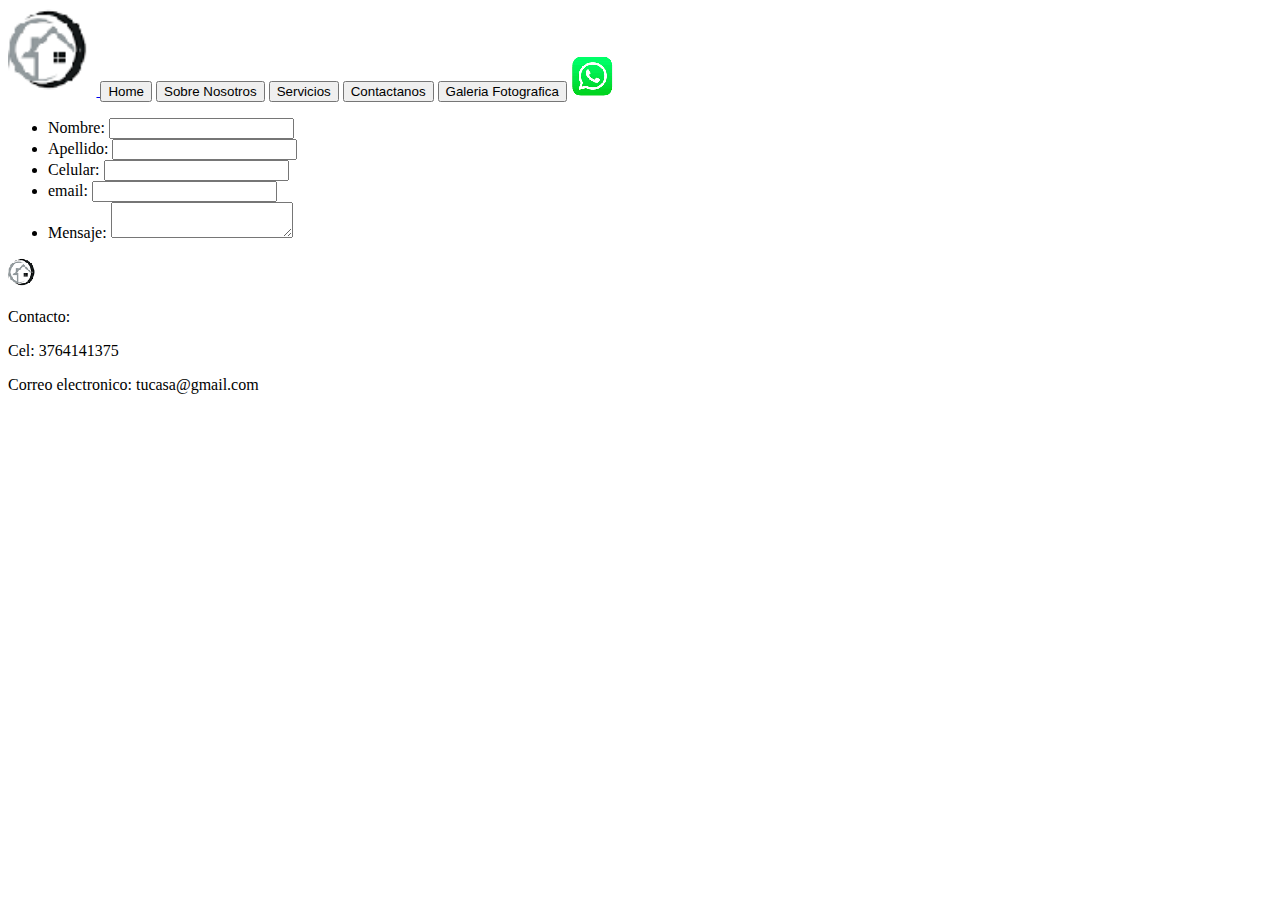
<file: pages/Contactanos.html>
<!DOCTYPE html>
<html lang="en">
<head>
    <meta charset="UTF-8">
    <meta name="viewport" content="width=device-width, initial-scale=1.0">
    <title>Contactanos</title>
    <!--AGREGO FAVICON-->
    <link rel="shortcut icon" href="../assets/icon/logo.png" />
</head>
<body>
    <header>
        
            <a href="../index.html">
            <img  width="7%" src="../assets/icon/logo.png" alt=""/>      
            <a href="../index.html"><button>Home</button></a>
            <a href="../pages/sobreNosotros.html"><button>Sobre Nosotros</button></a>
            <a href="../pages/Servicios.html"><button>Servicios</button></a>
            <a href="../pages/Contactanos.html"><button>Contactanos</button></a>
            <a href="../pages/galeriaFotografica.html"><button>Galeria Fotografica</button></a>
            <img src="../img/whatsapp.png" alt="">           
    
    </header>
   
  



    <form action="/my-handling-form-page" method="post">
        <ul>
         <li>
           <label for="name">Nombre:</label>
           <input type="text" id="name" name="user_name">
         </li>
         <li>
           <label for="apellido">Apellido:</label>
           <input type="apellido" id="apellido" name="user_apellido">
         </li>
         <li>
            <label for="celular">Celular:</label>
            <input type="celular" id="celular" name="user_celular">
          </li>
          <li>
            <label for="mail">email:</label>
            <input type="email" id="mail" name="user_mail">
          </li>
         <li>
           <label for="msg">Mensaje:</label>
           <textarea id="msg" name="user_message"></textarea>
         </li>
        </ul>
       </form>

</body>
<footer>
    <img  width="30" height="30"  src="../assets/icon/logo.png" alt=""/>  

        <p>Contacto:</p>
        <p>Cel: 3764141375</p>
        <p>Correo electronico: tucasa@gmail.com</p>
</footer> 
</html>
</file>
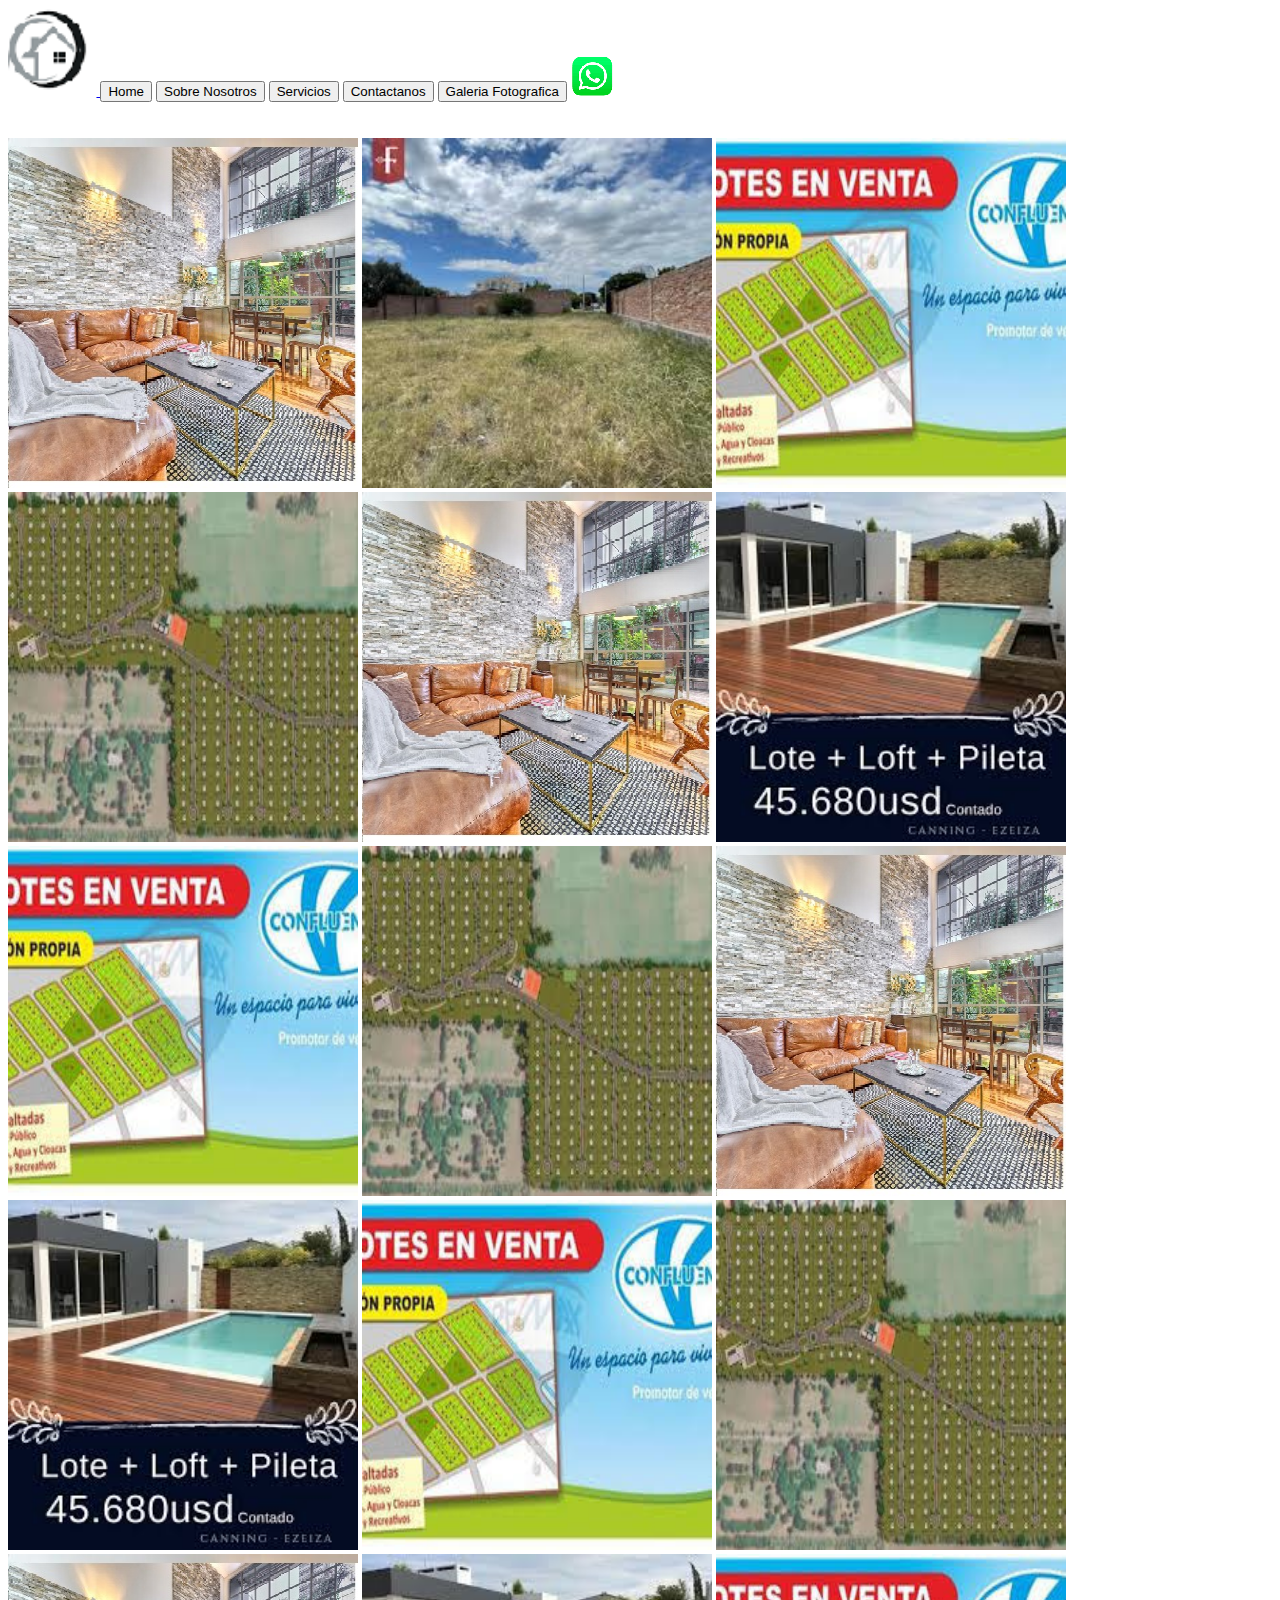
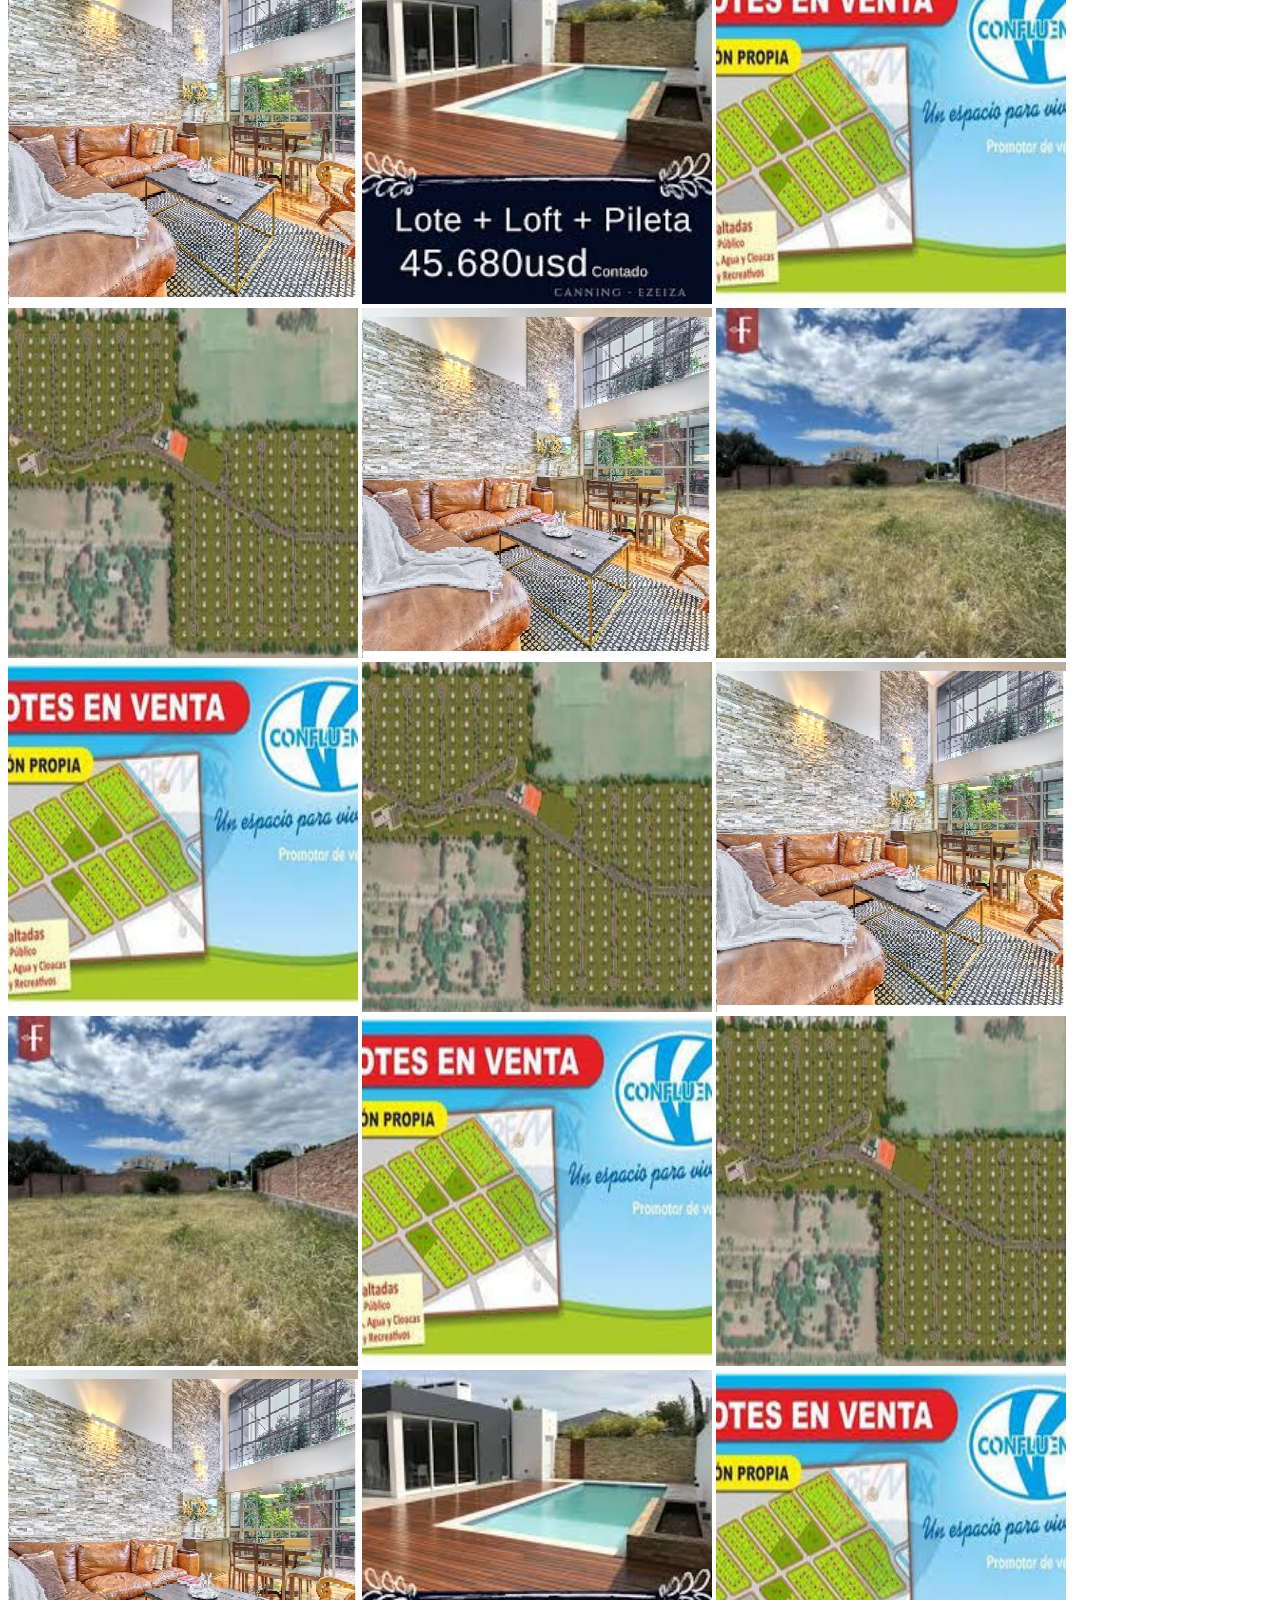
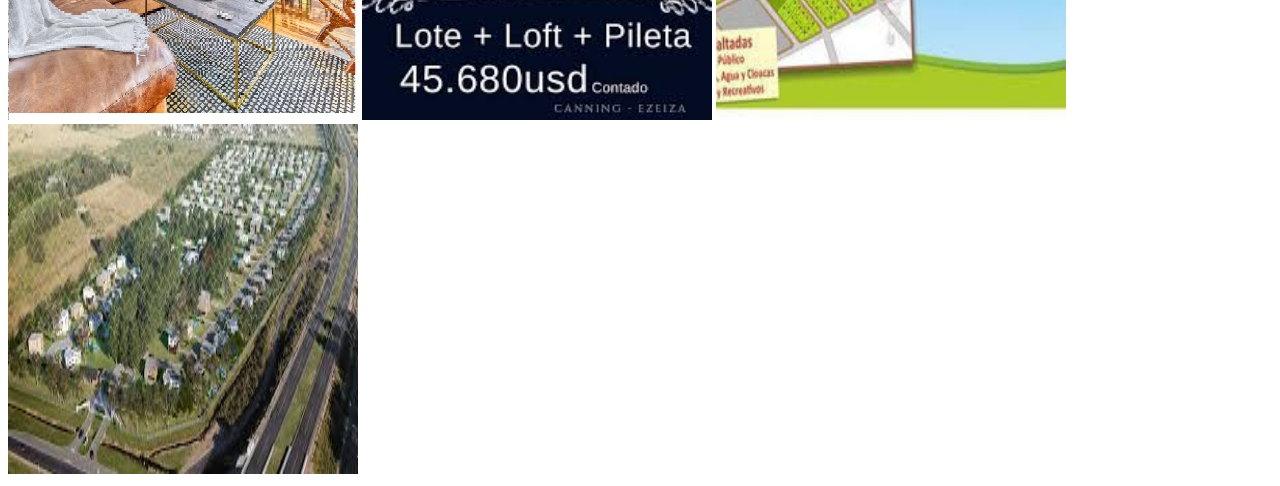
<file: pages/galeriaFotografica.html>
<!DOCTYPE html>
<html lang="en">
<head>
    <meta charset="UTF-8">
    <meta name="viewport" content="width=device-width, initial-scale=1.0">
    <title>Galeria Fotografica</title>
    
    
    <!--AGREGO FAVICON-->
    <link rel="shortcut icon" href="../PreEntrega1Gallardo/assets/icon/logo.png" />
</head>
<body>
    <header>
        <div>
            <a href="../index.html">
            <img  width="7%" src="../assets/icon/logo.png" alt=""/>      
            <a href="../index.html"><button>Home</button></a>
            <a href="../pages/sobreNosotros.html"><button>Sobre Nosotros</button></a>
            <a href="../pages/Servicios.html"><button>Servicios</button></a>
            <a href="../pages/Contactanos.html"><button>Contactanos</button></a>
            <a href="../pages/galeriaFotografica.html"><button>Galeria Fotografica</button></a>
            <img src="../img/whatsapp.png" alt="">            
    
     </header>

    </div>
    <br> </br>
    <img src="../img/depa1.png" width="350" height="350">
    <img src="../img/lote2.png" width="350" height="350">
    <img src="../img/lote3.png" width="350" height="350">
    <img src="../img/loteo10.png" width="350" height="350">
    <img src="../img/depa1.png" width="350" height="350">
    <img src="../img/loteo11.png" width="350" height="350">
    <img src="../img/lote3.png" width="350" height="350">
    <img src="../img/loteo10.png" width="350" height="350">
    <img src="../img/depa1.png" width="350" height="350">
    <img src="../img/loteo11.png" width="350" height="350">
    <img src="../img/lote3.png" width="350" height="350">
    <img src="../img/loteo10.png" width="350" height="350">
    <img src="../img/depa1.png" width="350" height="350">
    <img src="../img/loteo11.png" width="350" height="350">
    <img src="../img/lote3.png" width="350" height="350">
    <img src="../img/loteo10.png" width="350" height="350">
    <img src="../img/depa1.png" width="350" height="350">
    <img src="../img/lote2.png" width="350" height="350">
    <img src="../img/lote3.png" width="350" height="350">
    <img src="../img/loteo10.png" width="350" height="350">
    <img src="../img/depa1.png" width="350" height="350">
    <img src="../img/lote2.png" width="350" height="350">
    <img src="../img/lote3.png" width="350" height="350">
    <img src="../img/loteo10.png" width="350" height="350">
    <img src="../img/depa1.png" width="350" height="350">
    <img src="../img/loteo11.png" width="350" height="350">
    <img src="../img/lote3.png" width="350" height="350">
    <img src="../img/loteo12.png" width="350" height="350">
    </div>
    
</body>
</html>
</file>
